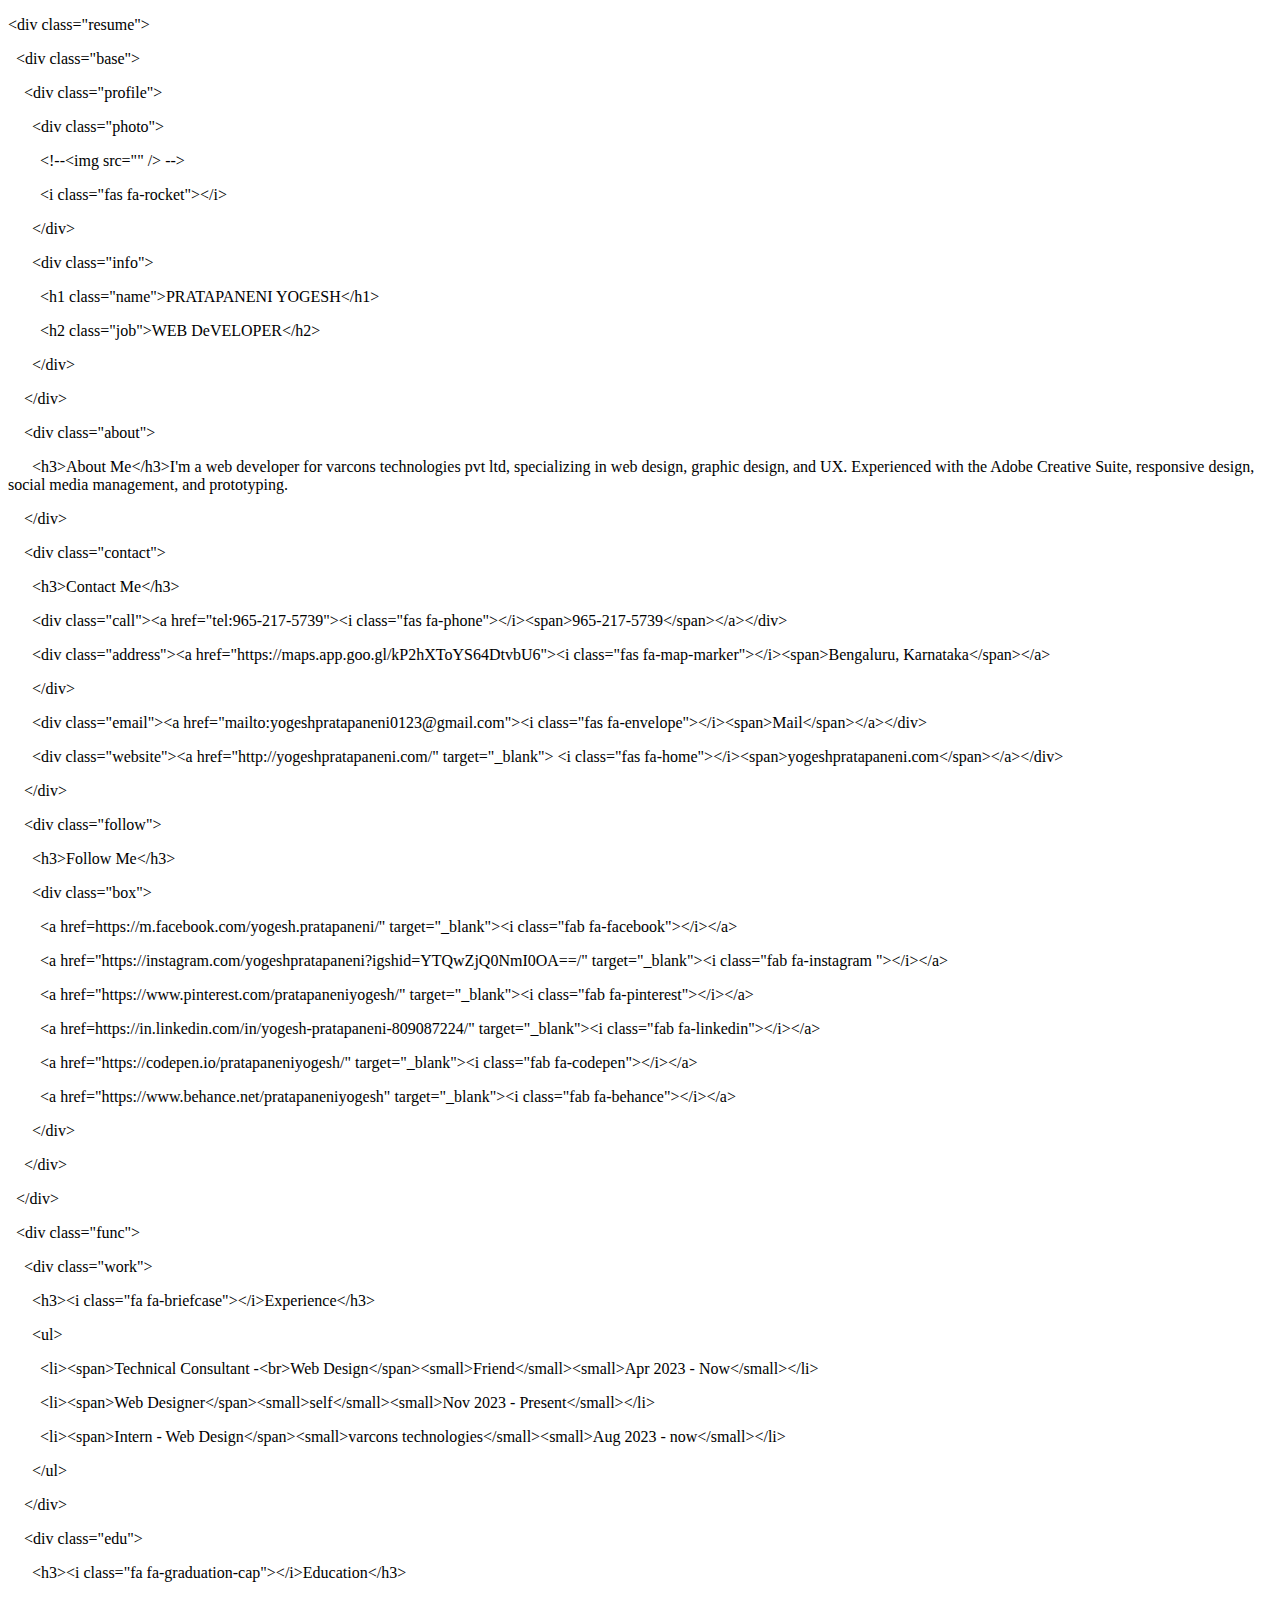
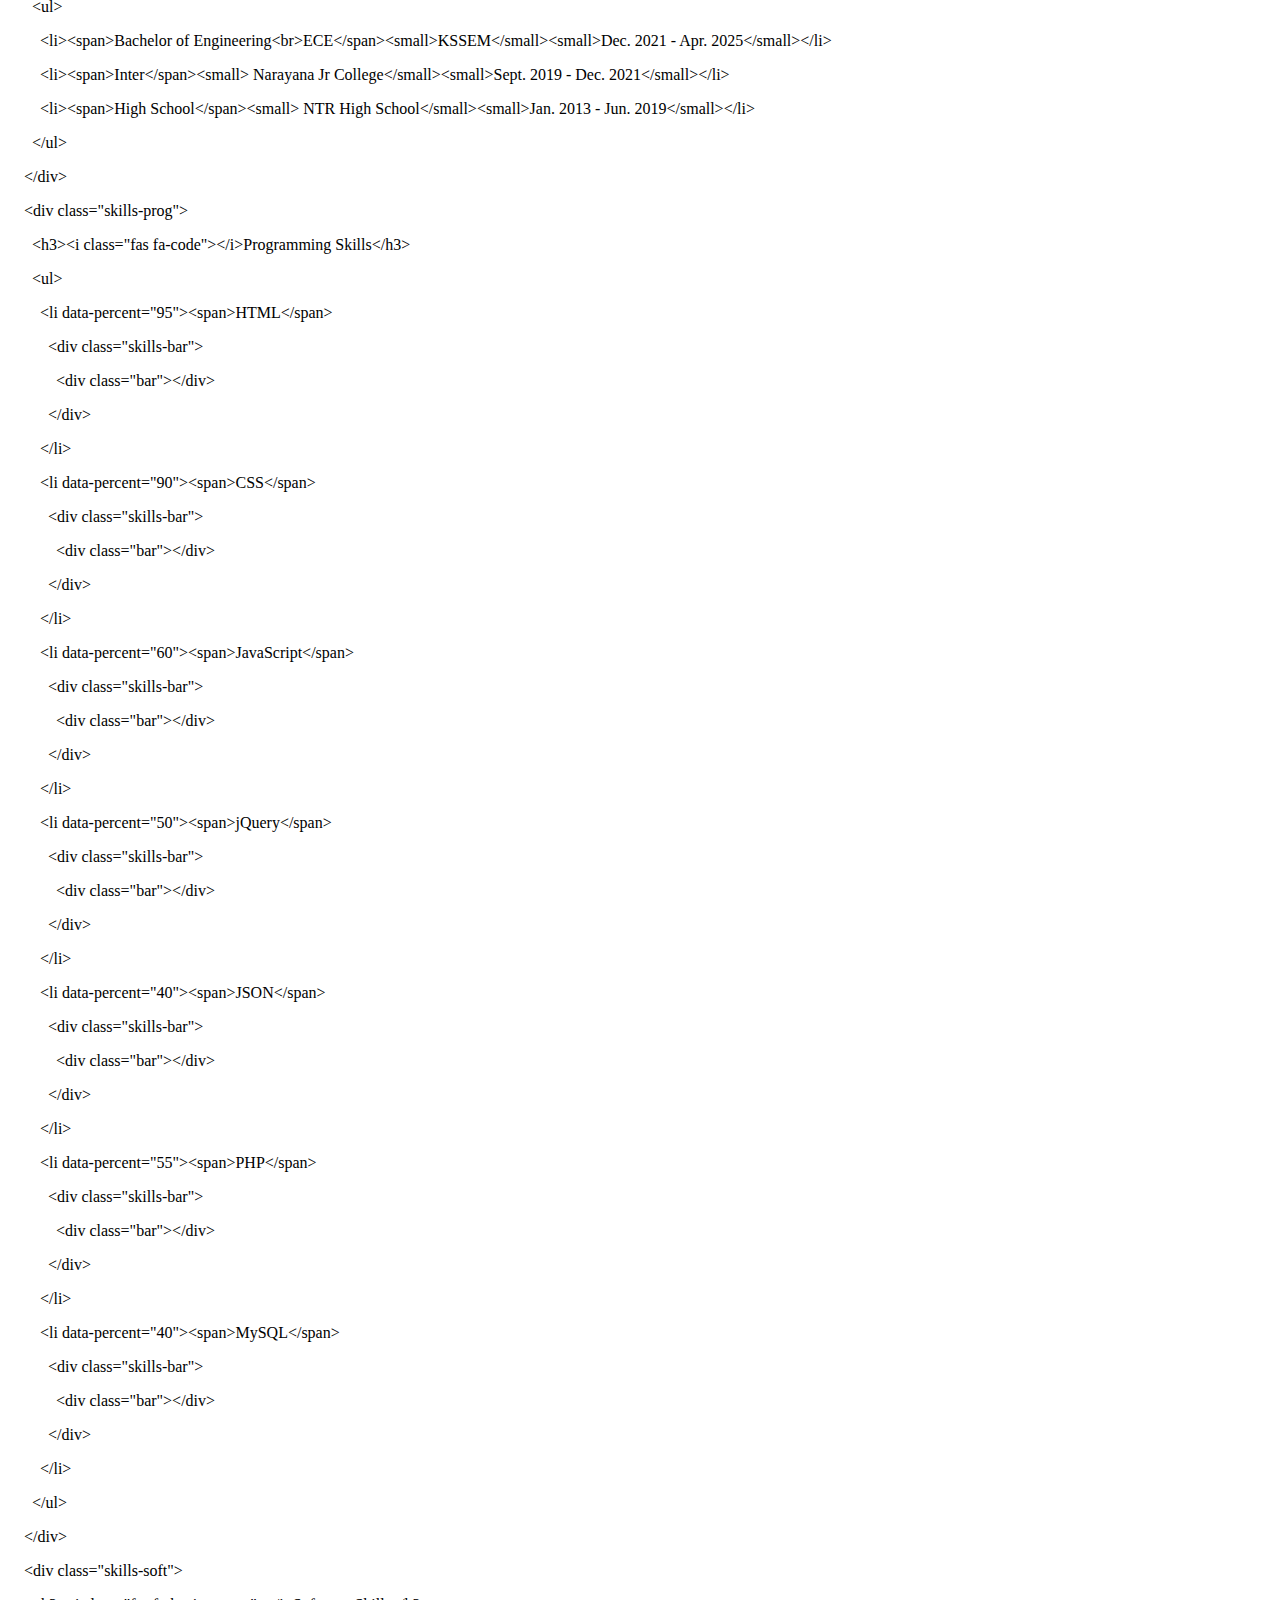
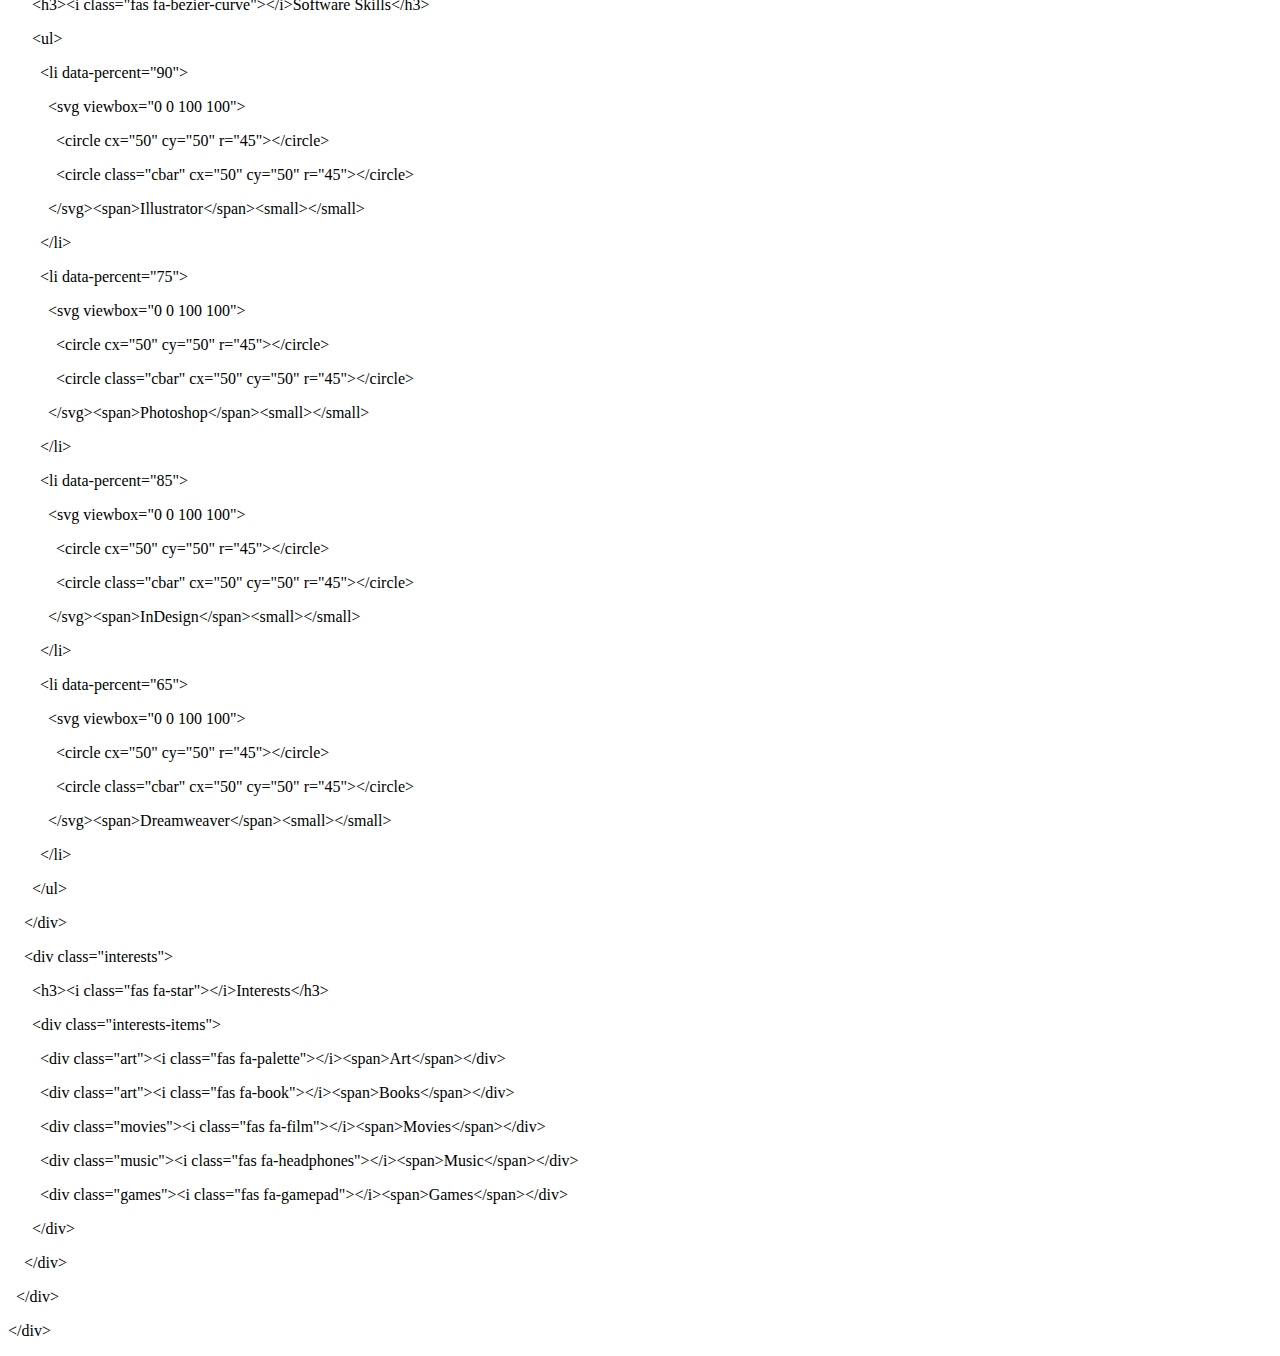
<file: index.html>
<!DOCTYPE html><html><head></head><body><p>&lt;div class="resume"&gt;</p><p>&nbsp; &lt;div class="base"&gt;</p><p>&nbsp; &nbsp; &lt;div class="profile"&gt;</p><p>&nbsp; &nbsp; &nbsp; &lt;div class="photo"&gt;</p><p>&nbsp; &nbsp; &nbsp; &nbsp; &lt;!--&lt;img src="" /&gt; --&gt;</p><p>&nbsp; &nbsp; &nbsp; &nbsp; &lt;i class="fas fa-rocket"&gt;&lt;/i&gt;</p><p>&nbsp; &nbsp; &nbsp; &lt;/div&gt;</p><p>&nbsp; &nbsp; &nbsp; &lt;div class="info"&gt;</p><p>&nbsp; &nbsp; &nbsp; &nbsp; &lt;h1 class="name"&gt;PRATAPANENI YOGESH&lt;/h1&gt;</p><p>&nbsp; &nbsp; &nbsp; &nbsp; &lt;h2 class="job"&gt;WEB DeVELOPER&lt;/h2&gt;</p><p>&nbsp; &nbsp; &nbsp; &lt;/div&gt;</p><p>&nbsp; &nbsp; &lt;/div&gt;</p><p>&nbsp; &nbsp; &lt;div class="about"&gt;</p><p>&nbsp; &nbsp; &nbsp; &lt;h3&gt;About Me&lt;/h3&gt;I'm a web developer for varcons technologies pvt ltd, specializing in web design, graphic design, and UX. Experienced with the Adobe Creative Suite, responsive design, social media management, and prototyping.</p><p>&nbsp; &nbsp; &lt;/div&gt;</p><p>&nbsp; &nbsp; &lt;div class="contact"&gt;</p><p>&nbsp; &nbsp; &nbsp; &lt;h3&gt;Contact Me&lt;/h3&gt;</p><p>&nbsp; &nbsp; &nbsp; &lt;div class="call"&gt;&lt;a href="tel:965-217-5739"&gt;&lt;i class="fas fa-phone"&gt;&lt;/i&gt;&lt;span&gt;965-217-5739&lt;/span&gt;&lt;/a&gt;&lt;/div&gt;</p><p>&nbsp; &nbsp; &nbsp; &lt;div class="address"&gt;&lt;a href="https://maps.app.goo.gl/kP2hXToYS64DtvbU6"&gt;&lt;i class="fas fa-map-marker"&gt;&lt;/i&gt;&lt;span&gt;Bengaluru, Karnataka&lt;/span&gt;&lt;/a&gt;</p><p>&nbsp; &nbsp; &nbsp; &lt;/div&gt;</p><p>&nbsp; &nbsp; &nbsp; &lt;div class="email"&gt;&lt;a href="mailto:yogeshpratapaneni0123@gmail.com"&gt;&lt;i class="fas fa-envelope"&gt;&lt;/i&gt;&lt;span&gt;Mail&lt;/span&gt;&lt;/a&gt;&lt;/div&gt;</p><p>&nbsp; &nbsp; &nbsp; &lt;div class="website"&gt;&lt;a href="http://yogeshpratapaneni.com/" target="_blank"&gt; &lt;i class="fas fa-home"&gt;&lt;/i&gt;&lt;span&gt;yogeshpratapaneni.com&lt;/span&gt;&lt;/a&gt;&lt;/div&gt;</p><p>&nbsp; &nbsp; &lt;/div&gt;</p><p>&nbsp; &nbsp; &lt;div class="follow"&gt;</p><p>&nbsp; &nbsp; &nbsp; &lt;h3&gt;Follow Me&lt;/h3&gt;</p><p>&nbsp; &nbsp; &nbsp; &lt;div class="box"&gt;</p><p>&nbsp; &nbsp; &nbsp; &nbsp; &lt;a href=https://m.facebook.com/yogesh.pratapaneni/" target="_blank"&gt;&lt;i class="fab fa-facebook"&gt;&lt;/i&gt;&lt;/a&gt;</p><p>&nbsp; &nbsp; &nbsp; &nbsp; &lt;a href="https://instagram.com/yogeshpratapaneni?igshid=YTQwZjQ0NmI0OA==/" target="_blank"&gt;&lt;i class="fab fa-instagram "&gt;&lt;/i&gt;&lt;/a&gt;</p><p>&nbsp; &nbsp; &nbsp; &nbsp; &lt;a href="https://www.pinterest.com/pratapaneniyogesh/" target="_blank"&gt;&lt;i class="fab fa-pinterest"&gt;&lt;/i&gt;&lt;/a&gt;</p><p>&nbsp; &nbsp; &nbsp; &nbsp; &lt;a href=https://in.linkedin.com/in/yogesh-pratapaneni-809087224/" target="_blank"&gt;&lt;i class="fab fa-linkedin"&gt;&lt;/i&gt;&lt;/a&gt;</p><p>&nbsp; &nbsp; &nbsp; &nbsp; &lt;a href="https://codepen.io/pratapaneniyogesh/" target="_blank"&gt;&lt;i class="fab fa-codepen"&gt;&lt;/i&gt;&lt;/a&gt;</p><p>&nbsp; &nbsp; &nbsp; &nbsp; &lt;a href="https://www.behance.net/pratapaneniyogesh" target="_blank"&gt;&lt;i class="fab fa-behance"&gt;&lt;/i&gt;&lt;/a&gt;</p><p>&nbsp; &nbsp; &nbsp; &lt;/div&gt;</p><p>&nbsp; &nbsp; &lt;/div&gt;</p><p>&nbsp; &lt;/div&gt;</p><p>&nbsp; &lt;div class="func"&gt;</p><p>&nbsp; &nbsp; &lt;div class="work"&gt;</p><p>&nbsp; &nbsp; &nbsp; &lt;h3&gt;&lt;i class="fa fa-briefcase"&gt;&lt;/i&gt;Experience&lt;/h3&gt;</p><p>&nbsp; &nbsp; &nbsp; &lt;ul&gt;</p><p>&nbsp; &nbsp; &nbsp; &nbsp; &lt;li&gt;&lt;span&gt;Technical Consultant -&lt;br&gt;Web Design&lt;/span&gt;&lt;small&gt;Friend&lt;/small&gt;&lt;small&gt;Apr 2023 - Now&lt;/small&gt;&lt;/li&gt;</p><p>&nbsp; &nbsp; &nbsp; &nbsp; &lt;li&gt;&lt;span&gt;Web Designer&lt;/span&gt;&lt;small&gt;self&lt;/small&gt;&lt;small&gt;Nov 2023 - Present&lt;/small&gt;&lt;/li&gt;</p><p>&nbsp; &nbsp; &nbsp; &nbsp; &lt;li&gt;&lt;span&gt;Intern - Web Design&lt;/span&gt;&lt;small&gt;varcons technologies&lt;/small&gt;&lt;small&gt;Aug 2023 - now&lt;/small&gt;&lt;/li&gt;</p><p>&nbsp; &nbsp; &nbsp; &lt;/ul&gt;</p><p>&nbsp; &nbsp; &lt;/div&gt;</p><p>&nbsp; &nbsp; &lt;div class="edu"&gt;</p><p>&nbsp; &nbsp; &nbsp; &lt;h3&gt;&lt;i class="fa fa-graduation-cap"&gt;&lt;/i&gt;Education&lt;/h3&gt;</p><p>&nbsp; &nbsp; &nbsp; &lt;ul&gt;</p><p>&nbsp; &nbsp; &nbsp; &nbsp; &lt;li&gt;&lt;span&gt;Bachelor of Engineering&lt;br&gt;ECE&lt;/span&gt;&lt;small&gt;KSSEM&lt;/small&gt;&lt;small&gt;Dec. 2021 - Apr. 2025&lt;/small&gt;&lt;/li&gt;</p><p>&nbsp; &nbsp; &nbsp; &nbsp; &lt;li&gt;&lt;span&gt;Inter&lt;/span&gt;&lt;small&gt; Narayana Jr College&lt;/small&gt;&lt;small&gt;Sept. 2019 - Dec. 2021&lt;/small&gt;&lt;/li&gt;</p><p>&nbsp; &nbsp; &nbsp; &nbsp; &lt;li&gt;&lt;span&gt;High School&lt;/span&gt;&lt;small&gt; NTR High School&lt;/small&gt;&lt;small&gt;Jan. 2013 - Jun. 2019&lt;/small&gt;&lt;/li&gt;</p><p>&nbsp; &nbsp; &nbsp; &lt;/ul&gt;</p><p>&nbsp; &nbsp; &lt;/div&gt;</p><p>&nbsp; &nbsp; &lt;div class="skills-prog"&gt;</p><p>&nbsp; &nbsp; &nbsp; &lt;h3&gt;&lt;i class="fas fa-code"&gt;&lt;/i&gt;Programming Skills&lt;/h3&gt;</p><p>&nbsp; &nbsp; &nbsp; &lt;ul&gt;</p><p>&nbsp; &nbsp; &nbsp; &nbsp; &lt;li data-percent="95"&gt;&lt;span&gt;HTML&lt;/span&gt;</p><p>&nbsp; &nbsp; &nbsp; &nbsp; &nbsp; &lt;div class="skills-bar"&gt;</p><p>&nbsp; &nbsp; &nbsp; &nbsp; &nbsp; &nbsp; &lt;div class="bar"&gt;&lt;/div&gt;</p><p>&nbsp; &nbsp; &nbsp; &nbsp; &nbsp; &lt;/div&gt;</p><p>&nbsp; &nbsp; &nbsp; &nbsp; &lt;/li&gt;</p><p>&nbsp; &nbsp; &nbsp; &nbsp; &lt;li data-percent="90"&gt;&lt;span&gt;CSS&lt;/span&gt;</p><p>&nbsp; &nbsp; &nbsp; &nbsp; &nbsp; &lt;div class="skills-bar"&gt;</p><p>&nbsp; &nbsp; &nbsp; &nbsp; &nbsp; &nbsp; &lt;div class="bar"&gt;&lt;/div&gt;</p><p>&nbsp; &nbsp; &nbsp; &nbsp; &nbsp; &lt;/div&gt;</p><p>&nbsp; &nbsp; &nbsp; &nbsp; &lt;/li&gt;</p><p>&nbsp; &nbsp; &nbsp; &nbsp; &lt;li data-percent="60"&gt;&lt;span&gt;JavaScript&lt;/span&gt;</p><p>&nbsp; &nbsp; &nbsp; &nbsp; &nbsp; &lt;div class="skills-bar"&gt;</p><p>&nbsp; &nbsp; &nbsp; &nbsp; &nbsp; &nbsp; &lt;div class="bar"&gt;&lt;/div&gt;</p><p>&nbsp; &nbsp; &nbsp; &nbsp; &nbsp; &lt;/div&gt;</p><p>&nbsp; &nbsp; &nbsp; &nbsp; &lt;/li&gt;</p><p>&nbsp; &nbsp; &nbsp; &nbsp; &lt;li data-percent="50"&gt;&lt;span&gt;jQuery&lt;/span&gt;</p><p>&nbsp; &nbsp; &nbsp; &nbsp; &nbsp; &lt;div class="skills-bar"&gt;</p><p>&nbsp; &nbsp; &nbsp; &nbsp; &nbsp; &nbsp; &lt;div class="bar"&gt;&lt;/div&gt;</p><p>&nbsp; &nbsp; &nbsp; &nbsp; &nbsp; &lt;/div&gt;</p><p>&nbsp; &nbsp; &nbsp; &nbsp; &lt;/li&gt;</p><p>&nbsp; &nbsp; &nbsp; &nbsp; &lt;li data-percent="40"&gt;&lt;span&gt;JSON&lt;/span&gt;</p><p>&nbsp; &nbsp; &nbsp; &nbsp; &nbsp; &lt;div class="skills-bar"&gt;</p><p>&nbsp; &nbsp; &nbsp; &nbsp; &nbsp; &nbsp; &lt;div class="bar"&gt;&lt;/div&gt;</p><p>&nbsp; &nbsp; &nbsp; &nbsp; &nbsp; &lt;/div&gt;</p><p>&nbsp; &nbsp; &nbsp; &nbsp; &lt;/li&gt;</p><p>&nbsp; &nbsp; &nbsp; &nbsp; &lt;li data-percent="55"&gt;&lt;span&gt;PHP&lt;/span&gt;</p><p>&nbsp; &nbsp; &nbsp; &nbsp; &nbsp; &lt;div class="skills-bar"&gt;</p><p>&nbsp; &nbsp; &nbsp; &nbsp; &nbsp; &nbsp; &lt;div class="bar"&gt;&lt;/div&gt;</p><p>&nbsp; &nbsp; &nbsp; &nbsp; &nbsp; &lt;/div&gt;</p><p>&nbsp; &nbsp; &nbsp; &nbsp; &lt;/li&gt;</p><p>&nbsp; &nbsp; &nbsp; &nbsp; &lt;li data-percent="40"&gt;&lt;span&gt;MySQL&lt;/span&gt;</p><p>&nbsp; &nbsp; &nbsp; &nbsp; &nbsp; &lt;div class="skills-bar"&gt;</p><p>&nbsp; &nbsp; &nbsp; &nbsp; &nbsp; &nbsp; &lt;div class="bar"&gt;&lt;/div&gt;</p><p>&nbsp; &nbsp; &nbsp; &nbsp; &nbsp; &lt;/div&gt;</p><p>&nbsp; &nbsp; &nbsp; &nbsp; &lt;/li&gt;</p><p>&nbsp; &nbsp; &nbsp; &lt;/ul&gt;</p><p>&nbsp; &nbsp; &lt;/div&gt;</p><p>&nbsp; &nbsp; &lt;div class="skills-soft"&gt;</p><p>&nbsp; &nbsp; &nbsp; &lt;h3&gt;&lt;i class="fas fa-bezier-curve"&gt;&lt;/i&gt;Software Skills&lt;/h3&gt;</p><p>&nbsp; &nbsp; &nbsp; &lt;ul&gt;</p><p>&nbsp; &nbsp; &nbsp; &nbsp; &lt;li data-percent="90"&gt;</p><p>&nbsp; &nbsp; &nbsp; &nbsp; &nbsp; &lt;svg viewbox="0 0 100 100"&gt;</p><p>&nbsp; &nbsp; &nbsp; &nbsp; &nbsp; &nbsp; &lt;circle cx="50" cy="50" r="45"&gt;&lt;/circle&gt;</p><p>&nbsp; &nbsp; &nbsp; &nbsp; &nbsp; &nbsp; &lt;circle class="cbar" cx="50" cy="50" r="45"&gt;&lt;/circle&gt;</p><p>&nbsp; &nbsp; &nbsp; &nbsp; &nbsp; &lt;/svg&gt;&lt;span&gt;Illustrator&lt;/span&gt;&lt;small&gt;&lt;/small&gt;</p><p>&nbsp; &nbsp; &nbsp; &nbsp; &lt;/li&gt;</p><p>&nbsp; &nbsp; &nbsp; &nbsp; &lt;li data-percent="75"&gt;</p><p>&nbsp; &nbsp; &nbsp; &nbsp; &nbsp; &lt;svg viewbox="0 0 100 100"&gt;</p><p>&nbsp; &nbsp; &nbsp; &nbsp; &nbsp; &nbsp; &lt;circle cx="50" cy="50" r="45"&gt;&lt;/circle&gt;</p><p>&nbsp; &nbsp; &nbsp; &nbsp; &nbsp; &nbsp; &lt;circle class="cbar" cx="50" cy="50" r="45"&gt;&lt;/circle&gt;</p><p>&nbsp; &nbsp; &nbsp; &nbsp; &nbsp; &lt;/svg&gt;&lt;span&gt;Photoshop&lt;/span&gt;&lt;small&gt;&lt;/small&gt;</p><p>&nbsp; &nbsp; &nbsp; &nbsp; &lt;/li&gt;</p><p>&nbsp; &nbsp; &nbsp; &nbsp; &lt;li data-percent="85"&gt;</p><p>&nbsp; &nbsp; &nbsp; &nbsp; &nbsp; &lt;svg viewbox="0 0 100 100"&gt;</p><p>&nbsp; &nbsp; &nbsp; &nbsp; &nbsp; &nbsp; &lt;circle cx="50" cy="50" r="45"&gt;&lt;/circle&gt;</p><p>&nbsp; &nbsp; &nbsp; &nbsp; &nbsp; &nbsp; &lt;circle class="cbar" cx="50" cy="50" r="45"&gt;&lt;/circle&gt;</p><p>&nbsp; &nbsp; &nbsp; &nbsp; &nbsp; &lt;/svg&gt;&lt;span&gt;InDesign&lt;/span&gt;&lt;small&gt;&lt;/small&gt;</p><p>&nbsp; &nbsp; &nbsp; &nbsp; &lt;/li&gt;</p><p>&nbsp; &nbsp; &nbsp; &nbsp; &lt;li data-percent="65"&gt;</p><p>&nbsp; &nbsp; &nbsp; &nbsp; &nbsp; &lt;svg viewbox="0 0 100 100"&gt;</p><p>&nbsp; &nbsp; &nbsp; &nbsp; &nbsp; &nbsp; &lt;circle cx="50" cy="50" r="45"&gt;&lt;/circle&gt;</p><p>&nbsp; &nbsp; &nbsp; &nbsp; &nbsp; &nbsp; &lt;circle class="cbar" cx="50" cy="50" r="45"&gt;&lt;/circle&gt;</p><p>&nbsp; &nbsp; &nbsp; &nbsp; &nbsp; &lt;/svg&gt;&lt;span&gt;Dreamweaver&lt;/span&gt;&lt;small&gt;&lt;/small&gt;</p><p>&nbsp; &nbsp; &nbsp; &nbsp; &lt;/li&gt;</p><p>&nbsp; &nbsp; &nbsp; &lt;/ul&gt;</p><p>&nbsp; &nbsp; &lt;/div&gt;</p><p>&nbsp; &nbsp; &lt;div class="interests"&gt;</p><p>&nbsp; &nbsp; &nbsp; &lt;h3&gt;&lt;i class="fas fa-star"&gt;&lt;/i&gt;Interests&lt;/h3&gt;</p><p>&nbsp; &nbsp; &nbsp; &lt;div class="interests-items"&gt;</p><p>&nbsp; &nbsp; &nbsp; &nbsp; &lt;div class="art"&gt;&lt;i class="fas fa-palette"&gt;&lt;/i&gt;&lt;span&gt;Art&lt;/span&gt;&lt;/div&gt;</p><p>&nbsp; &nbsp; &nbsp; &nbsp; &lt;div class="art"&gt;&lt;i class="fas fa-book"&gt;&lt;/i&gt;&lt;span&gt;Books&lt;/span&gt;&lt;/div&gt;</p><p>&nbsp; &nbsp; &nbsp; &nbsp; &lt;div class="movies"&gt;&lt;i class="fas fa-film"&gt;&lt;/i&gt;&lt;span&gt;Movies&lt;/span&gt;&lt;/div&gt;</p><p>&nbsp; &nbsp; &nbsp; &nbsp; &lt;div class="music"&gt;&lt;i class="fas fa-headphones"&gt;&lt;/i&gt;&lt;span&gt;Music&lt;/span&gt;&lt;/div&gt;</p><p>&nbsp; &nbsp; &nbsp; &nbsp; &lt;div class="games"&gt;&lt;i class="fas fa-gamepad"&gt;&lt;/i&gt;&lt;span&gt;Games&lt;/span&gt;&lt;/div&gt;</p><p>&nbsp; &nbsp; &nbsp; &lt;/div&gt;</p><p>&nbsp; &nbsp; &lt;/div&gt;</p><p>&nbsp; &lt;/div&gt;</p><p>&lt;/div&gt;</p></body></html>
</file>
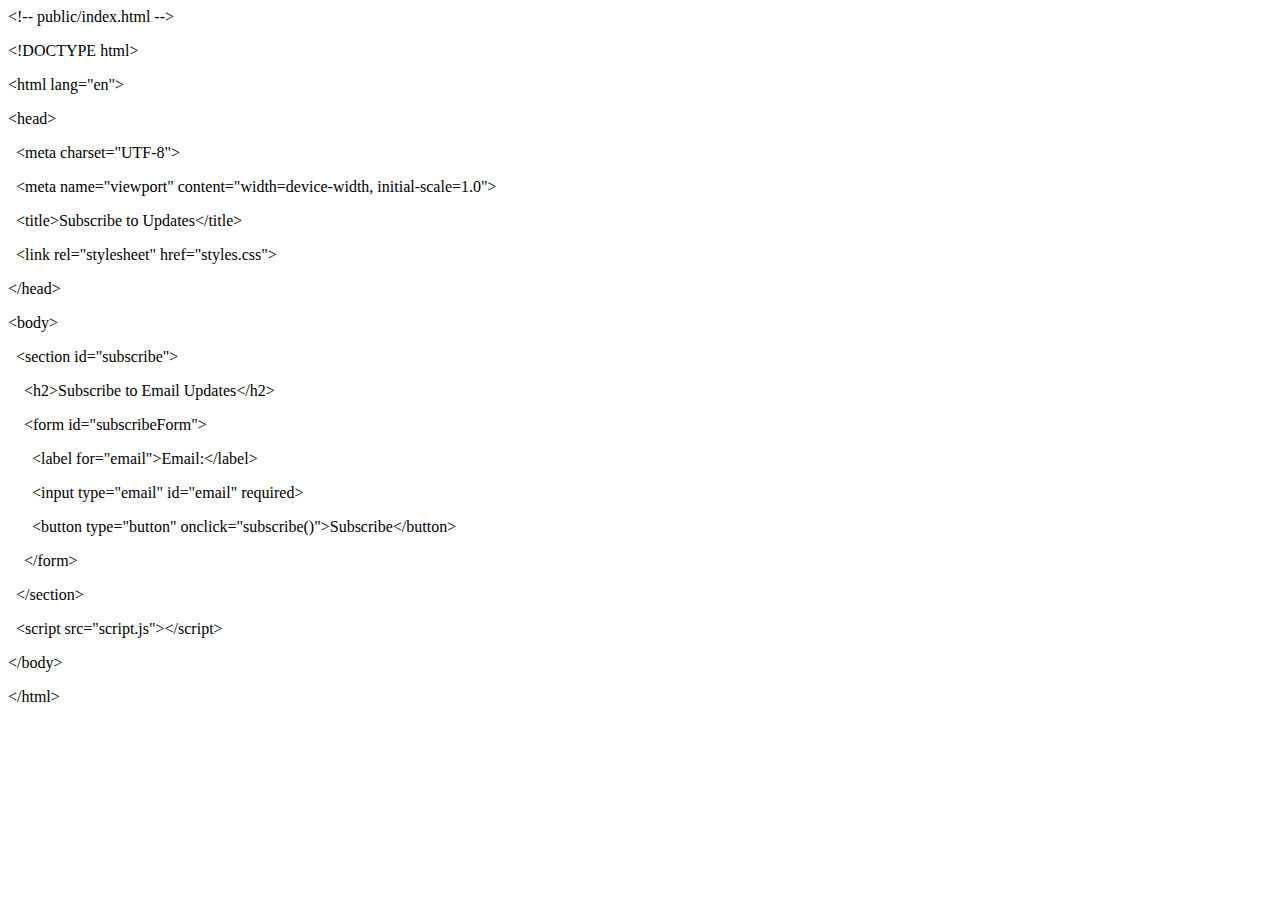
<file: emailaddress/index.html>
<!DOCTYPE html><html><head></head><body>&lt;!-- public/index.html --&gt;<p>&lt;!DOCTYPE html&gt;</p><p>&lt;html lang="en"&gt;</p><p>&lt;head&gt;</p><p>&nbsp; &lt;meta charset="UTF-8"&gt;</p><p>&nbsp; &lt;meta name="viewport" content="width=device-width, initial-scale=1.0"&gt;</p><p>&nbsp; &lt;title&gt;Subscribe to Updates&lt;/title&gt;</p><p>&nbsp; &lt;link rel="stylesheet" href="styles.css"&gt;</p><p>&lt;/head&gt;</p><p>&lt;body&gt;</p><p>&nbsp; &lt;section id="subscribe"&gt;</p><p>&nbsp; &nbsp; &lt;h2&gt;Subscribe to Email Updates&lt;/h2&gt;</p><p>&nbsp; &nbsp; &lt;form id="subscribeForm"&gt;</p><p>&nbsp; &nbsp; &nbsp; &lt;label for="email"&gt;Email:&lt;/label&gt;</p><p>&nbsp; &nbsp; &nbsp; &lt;input type="email" id="email" required&gt;</p><p>&nbsp; &nbsp; &nbsp; &lt;button type="button" onclick="subscribe()"&gt;Subscribe&lt;/button&gt;</p><p>&nbsp; &nbsp; &lt;/form&gt;</p><p>&nbsp; &lt;/section&gt;</p><p>&nbsp; &lt;script src="script.js"&gt;&lt;/script&gt;</p><p>&lt;/body&gt;</p><p>&lt;/html&gt;</p></body></html>
</file>
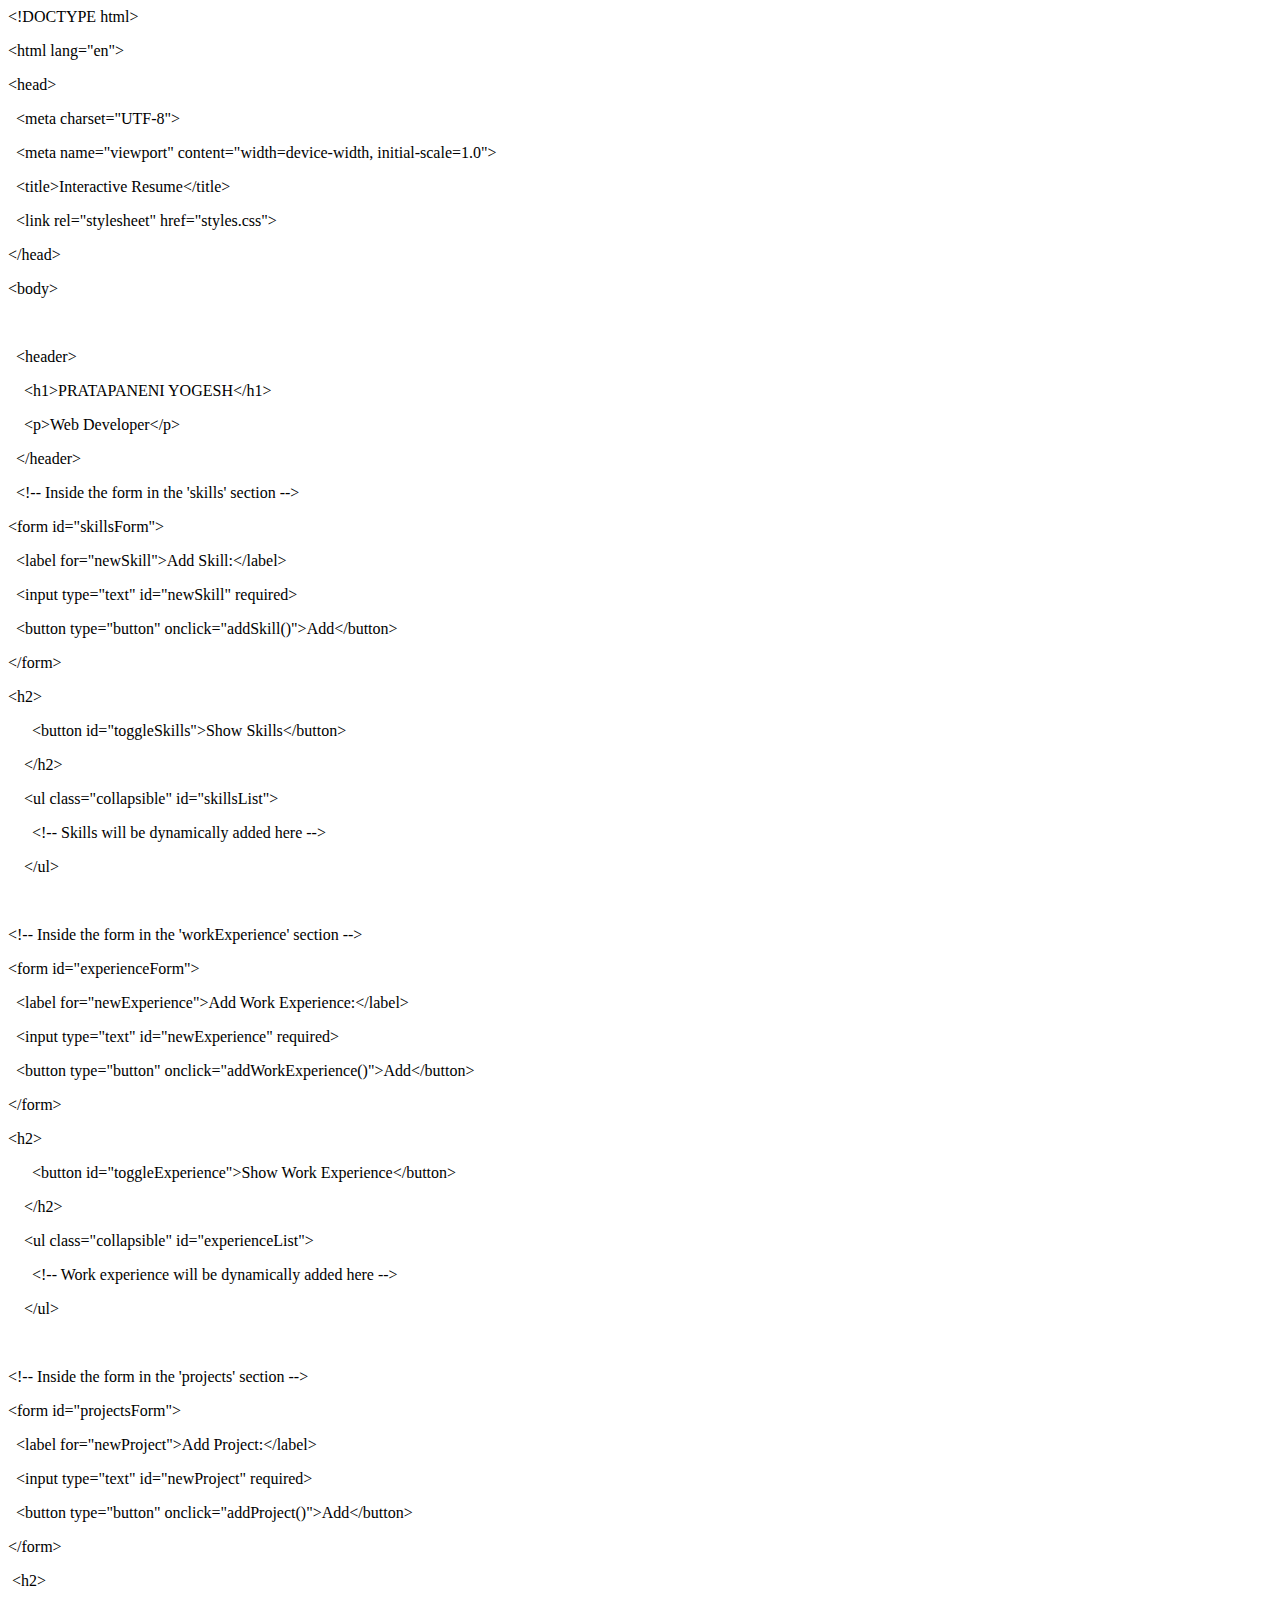
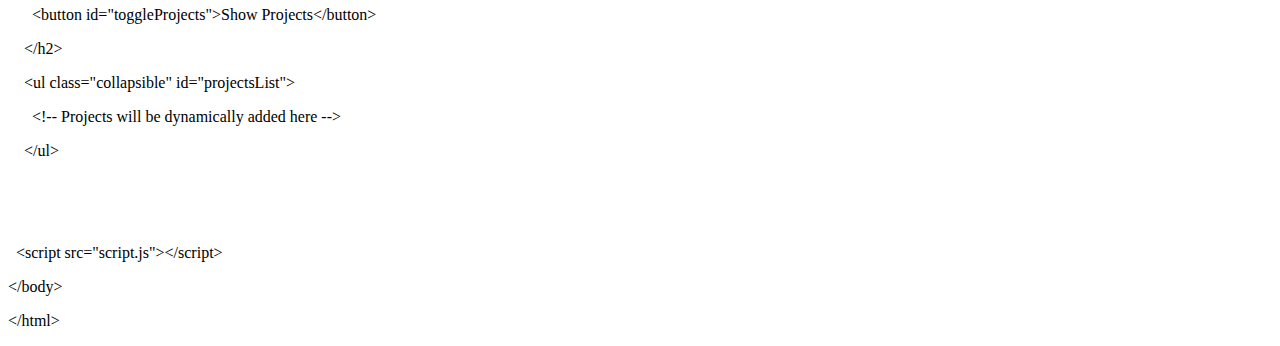
<file: embed functional features/index.html>
<!DOCTYPE html><html><head></head><body>&lt;!DOCTYPE html&gt;<p>&lt;html lang="en"&gt;</p><p>&lt;head&gt;</p><p>&nbsp; &lt;meta charset="UTF-8"&gt;</p><p>&nbsp; &lt;meta name="viewport" content="width=device-width, initial-scale=1.0"&gt;</p><p>&nbsp; &lt;title&gt;Interactive Resume&lt;/title&gt;</p><p>&nbsp; &lt;link rel="stylesheet" href="styles.css"&gt;</p><p>&lt;/head&gt;</p><p>&lt;body&gt;</p><p><br></p><p>&nbsp; &lt;header&gt;</p><p>&nbsp; &nbsp; &lt;h1&gt;PRATAPANENI YOGESH&lt;/h1&gt;</p><p>&nbsp; &nbsp; &lt;p&gt;Web Developer&lt;/p&gt;</p><p>&nbsp; &lt;/header&gt;</p><p>&nbsp; &lt;!-- Inside the form in the 'skills' section --&gt;</p><p>&lt;form id="skillsForm"&gt;</p><p>&nbsp; &lt;label for="newSkill"&gt;Add Skill:&lt;/label&gt;</p><p>&nbsp; &lt;input type="text" id="newSkill" required&gt;</p><p>&nbsp; &lt;button type="button" onclick="addSkill()"&gt;Add&lt;/button&gt;</p><p>&lt;/form&gt;</p><p>&lt;h2&gt;</p><p>&nbsp; &nbsp; &nbsp; &lt;button id="toggleSkills"&gt;Show Skills&lt;/button&gt;</p><p>&nbsp; &nbsp; &lt;/h2&gt;</p><p>&nbsp; &nbsp; &lt;ul class="collapsible" id="skillsList"&gt;</p><p>&nbsp; &nbsp; &nbsp; &lt;!-- Skills will be dynamically added here --&gt;</p><p>&nbsp; &nbsp; &lt;/ul&gt;</p><p><br></p><p>&lt;!-- Inside the form in the 'workExperience' section --&gt;</p><p>&lt;form id="experienceForm"&gt;</p><p>&nbsp; &lt;label for="newExperience"&gt;Add Work Experience:&lt;/label&gt;</p><p>&nbsp; &lt;input type="text" id="newExperience" required&gt;</p><p>&nbsp; &lt;button type="button" onclick="addWorkExperience()"&gt;Add&lt;/button&gt;</p><p>&lt;/form&gt;</p><p>&lt;h2&gt;</p><p>&nbsp; &nbsp; &nbsp; &lt;button id="toggleExperience"&gt;Show Work Experience&lt;/button&gt;</p><p>&nbsp; &nbsp; &lt;/h2&gt;</p><p>&nbsp; &nbsp; &lt;ul class="collapsible" id="experienceList"&gt;</p><p>&nbsp; &nbsp; &nbsp; &lt;!-- Work experience will be dynamically added here --&gt;</p><p>&nbsp; &nbsp; &lt;/ul&gt;</p><p><br></p><p>&lt;!-- Inside the form in the 'projects' section --&gt;</p><p>&lt;form id="projectsForm"&gt;</p><p>&nbsp; &lt;label for="newProject"&gt;Add Project:&lt;/label&gt;</p><p>&nbsp; &lt;input type="text" id="newProject" required&gt;</p><p>&nbsp; &lt;button type="button" onclick="addProject()"&gt;Add&lt;/button&gt;</p><p>&lt;/form&gt;</p><p>&nbsp;&lt;h2&gt;</p><p>&nbsp; &nbsp; &nbsp; &lt;button id="toggleProjects"&gt;Show Projects&lt;/button&gt;</p><p>&nbsp; &nbsp; &lt;/h2&gt;</p><p>&nbsp; &nbsp; &lt;ul class="collapsible" id="projectsList"&gt;</p><p>&nbsp; &nbsp; &nbsp; &lt;!-- Projects will be dynamically added here --&gt;</p><p>&nbsp; &nbsp; &lt;/ul&gt;</p><p>&nbsp; &nbsp; &nbsp;</p><p><br></p><p>&nbsp; &lt;script src="script.js"&gt;&lt;/script&gt;</p><p>&lt;/body&gt;</p><p>&lt;/html&gt;</p></body></html>
</file>
